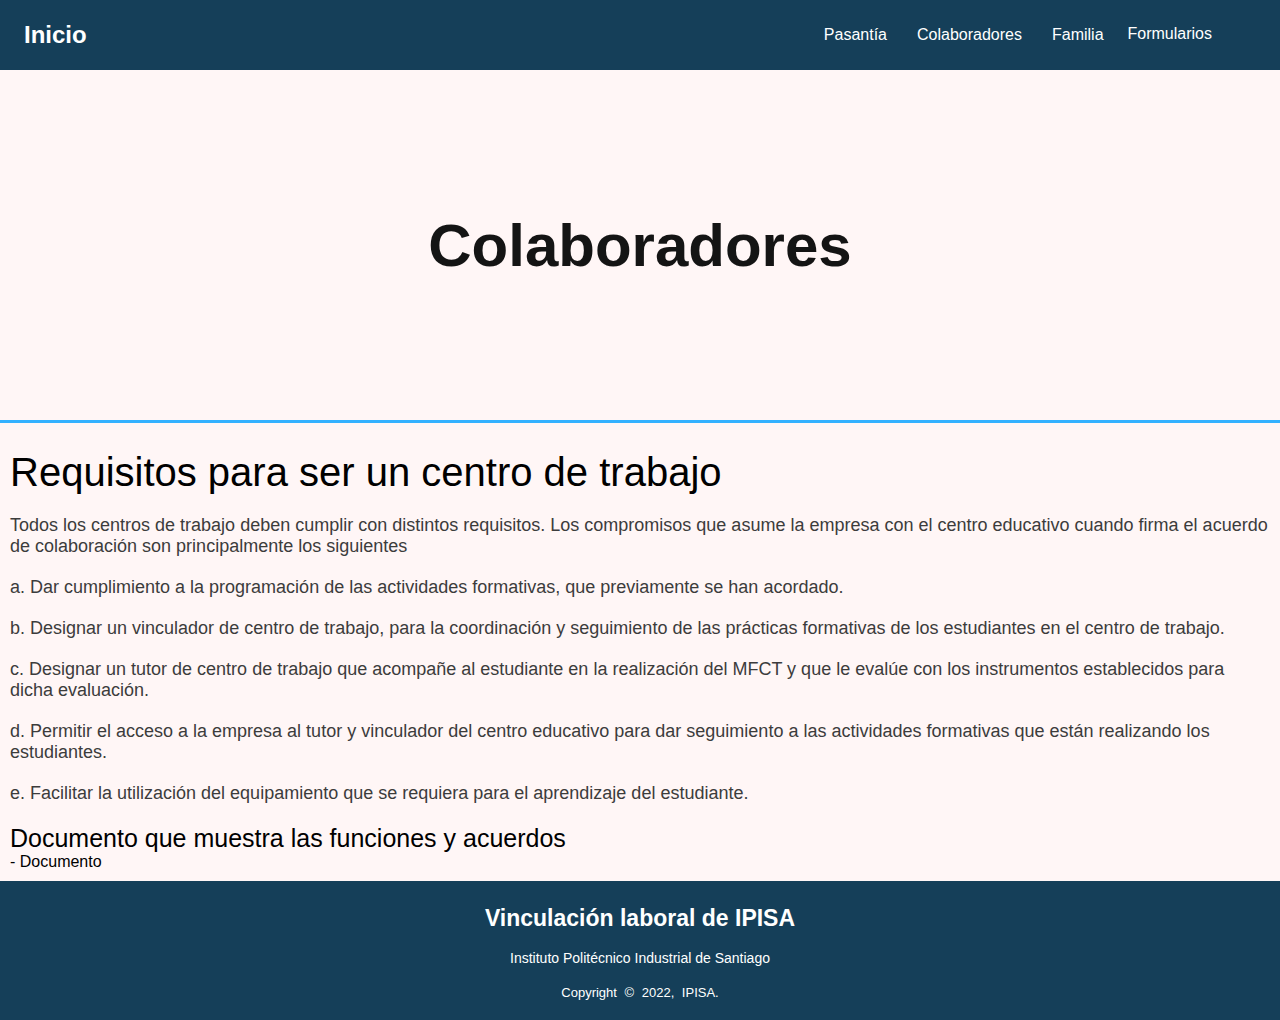
<file: colaboradores.html>
<!DOCTYPE html>
<html lang="en">
<head>
  <meta charset="UTF-8">
  <meta http-equiv="X-UA-Compatible" content="IE=edge">
  <meta name="viewport" content="width=device-width, initial-scale=1.0">
  <link href="https://cdn.jsdelivr.net/npm/bootstrap@5.2.2/dist/css/bootstrap.min.css" rel="stylesheet" integrity="sha384-Zenh87qX5JnK2Jl0vWa8Ck2rdkQ2Bzep5IDxbcnCeuOxjzrPF/et3URy9Bv1WTRi" crossorigin="anonymous">
  <link rel="stylesheet" href="CSS/style_colaboradores.css">
 
  <title>Colaboradores</title>
</head>

<body>

  <header>
    <!--Menú-->
    <a href="inicio.html" class="logo">
        <!--img src="" class="logo"-->
        <h2 class="nombre"> Inicio </h2>
    </a>

    <!--Barra de navegación del menú-->
    <nav>
      <ul class="menu-horizontal">
        <a href="pasantia.html" class="link a">Pasantía</a>
        <a href="colaboradores.html" class="link a">Colaboradores</a>
        <a href="familia.html" class="link a">Familia</a>
        <li><a href="#" >Formularios</a>
        <ul class="menu-vertical">
          <li><a href="frm_alumno.php">Alumno</a></li>
          <li><a href="frm_vacantes.php">Vacantes</a></li>
          <li><a href="form_empresa.php">Empresas</a></li>
        </ul>
      </li>
      </ul>
    </nav>
</header>

<!--Header-->
<div class="encabezado">
  <h1 class="nom"> Colaboradores </h1>
  <p> </p>
</div>


<div class="card">
 
  <div class="card-body">

  <article style="padding: 10px;">

   
      <h2>Requisitos para ser un centro de trabajo</h2>

          <p> Todos los centros de trabajo deben cumplir con distintos requisitos. Los compromisos que asume la empresa con el centro educativo cuando firma el acuerdo
            de colaboración son principalmente los siguientes </p>
         

          <p> a. Dar cumplimiento a la programación de las actividades formativas, que previamente
            se han acordado.</p>
          <p>b. Designar un vinculador de centro de trabajo, para la coordinación y seguimiento de
            las prácticas formativas de los estudiantes en el centro de trabajo. </p>
          <p>c. Designar un tutor de centro de trabajo que acompañe al estudiante en la realización
            del MFCT y que le evalúe con los instrumentos establecidos para dicha evaluación. </p>
          <p>d. Permitir el acceso a la empresa al tutor y vinculador del centro educativo para dar
            seguimiento a las actividades formativas que están realizando los estudiantes. </p>
          <p>e. Facilitar la utilización del equipamiento que se requiera para el aprendizaje del
            estudiante.</p>

          

          <h3>Documento que muestra las funciones y acuerdos</h3>

          <a class="documento" href="https://drive.google.com/file/d/176lTWf1gdwoO2YJwxPn1_9PQBs4NsAFI/view?usp=sharing" target="_blank">- Documento</a>

        </div>

  </article>
  </div>


  <!--Footer-->
  <footer>
    <div class="contenido">
        <h3>Vinculación laboral de IPISA</h3>
        <p>Instituto Politécnico Industrial de Santiago</p>
     
    </div>

    <div class="footer-bottom">
        <p class="copy">Copyright © 2022, IPISA.</p>
    </div>
</footer>



</body>
</html>
</file>
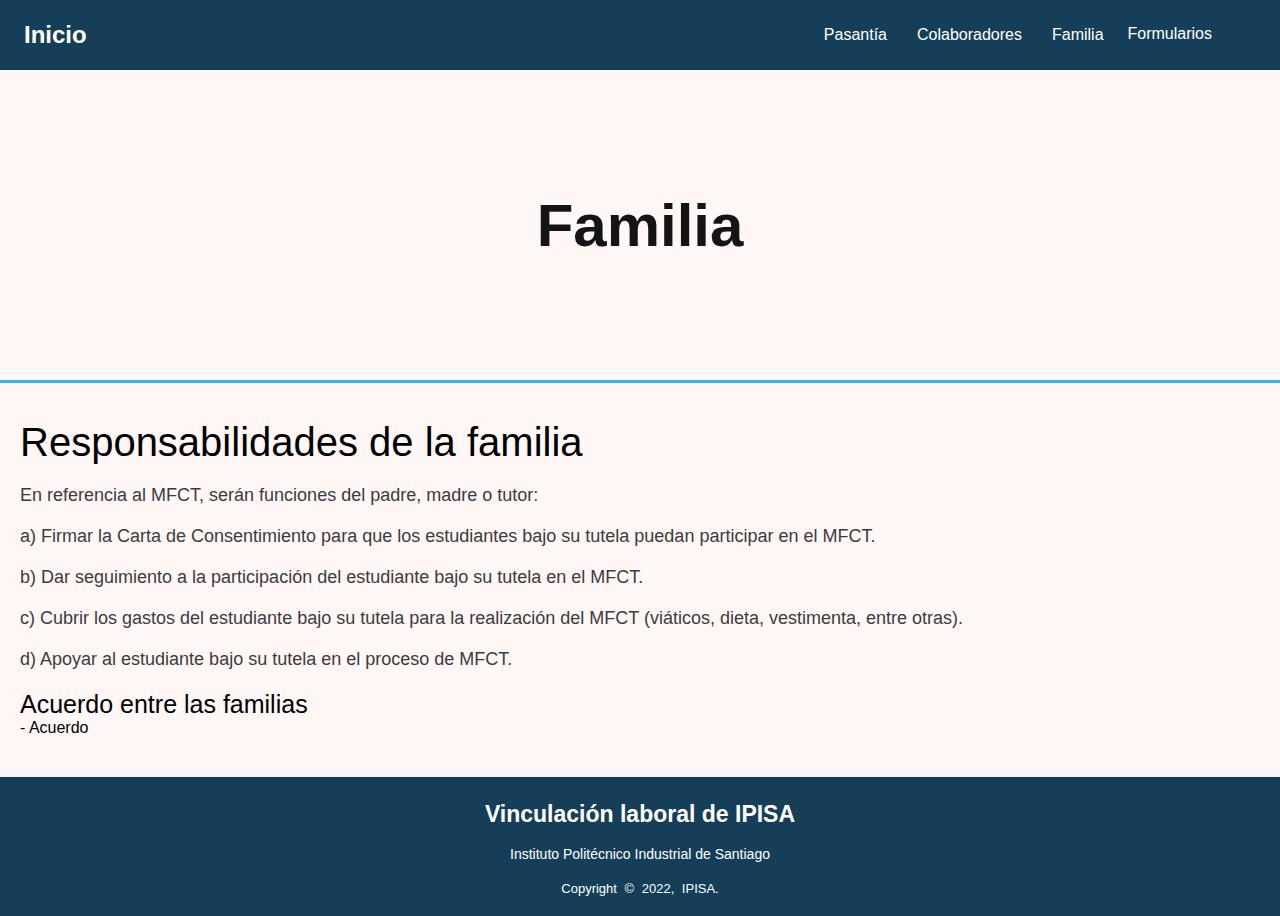
<file: familia.html>
<!DOCTYPE html>
<html lang="en">
<head>
  <meta charset="UTF-8">
  <meta http-equiv="X-UA-Compatible" content="IE=edge">
  <meta name="viewport" content="width=device-width, initial-scale=1.0">
  <link href="https://cdn.jsdelivr.net/npm/bootstrap@5.2.2/dist/css/bootstrap.min.css" rel="stylesheet" integrity="sha384-Zenh87qX5JnK2Jl0vWa8Ck2rdkQ2Bzep5IDxbcnCeuOxjzrPF/et3URy9Bv1WTRi" crossorigin="anonymous">
  <link rel="stylesheet" href="CSS/style_familia.css">

  <title>Familia</title>
</head>

<body>

  <header>
    <!--Menú-->
    <a href="inicio.html" class="logo">
        <!--img src="" class="logo"-->
        <h2 class="nombre">Inicio</h2>
    </a>

    <!--Barra de navegación del menú-->
    <nav>
      <ul class="menu-horizontal">
        <a href="pasantia.html" class="link a">Pasantía</a>
        <a href="colaboradores.html" class="link a">Colaboradores</a>
        <a href="familia.html" class="link a">Familia</a>
        <li><a href="#" >Formularios</a>
        <ul class="menu-vertical">
          <li><a href="frm_alumno.php">Alumno</a></li>
          <li><a href="frm_vacantes.php">Vacantes</a></li>
          <li><a href="form_empresa.php">Empresas</a></li>
        </ul>
      </li>
      </ul>
    </nav>
</header>

<!--Header-->
<div class="encabezado">
  <h1 class="nom"> Familia </h1>
  <p> </p>
</div>

<div class="card">

  <div class="card-body">
  <article>

      <h2>Responsabilidades de la familia </h2>

          <p> En referencia al MFCT, serán funciones del padre, madre o tutor: </p>
         
      <h3></h3>

          <p> a) Firmar la Carta de Consentimiento para que los estudiantes bajo su tutela puedan
            participar en el MFCT.</p>
          <p>b) Dar seguimiento a la participación del estudiante bajo su tutela en el MFCT. </p>
          <p>c) Cubrir los gastos del estudiante bajo su tutela para la realización del MFCT (viáticos,
            dieta, vestimenta, entre otras). </p>
          <p>d) Apoyar al estudiante bajo su tutela en el proceso de MFCT. </p>
       

          <h3>Acuerdo entre las familias</h3>

          <a class="documento" href="https://drive.google.com/file/d/1_nUG7leNG2EiY7e2_8a4W5u3gEIr9vQa/view?usp=sharing" target="_blank">- Acuerdo</a>
          

  </article>
</div>

</div>

  <!--Footer-->
  <footer>
    <div class="contenido">
        <h3>Vinculación laboral de IPISA</h3>
        <p>Instituto Politécnico Industrial de Santiago</p>
     
    </div>

    <div class="footer-bottom">
        <p class="copy">Copyright © 2022, IPISA.</p>
    </div>
</footer>



</body>
</html>
</file>
<file: CSS/style_colaboradores.css>
* {
        margin:0;
        padding: 0;
        box-sizing: border-box;
    }
    
    body {
        margin: 0;
        background-color: #fff6f6 !important;
    }
    
    header {
        display: flex;
        min-height: 70px;
        justify-content: space-between;
        background: #153f59 !important;
        align-items: center;
        padding: 9px;
    }
    
    .nombre {
        padding: 10px;
        color: white;
    
    }
    
    .logo {
        display: flex;
        align-items: center;
        font-family: 'Roboto', sans-serif;
        font-family: 'Roboto', sans-serif;
        padding-left: 5px;
    }
    
    a {
        text-decoration: none !important;
        color:white;
        font-family: 'Roboto', sans-serif;
    }
    
    .link {
        color: white;
    }
    
    nav a {
        padding-right: 15px;
        padding-left: 15px;
        padding-top: 10px;
        padding-bottom: 10px;
        border-radius: 20px;
    }
    
    nav a:hover {
        color: #B5C5D7;
       
        
    }
    
    @media (max-width:700px) {
        
        header {
            flex-direction: column;
        }
    
        nav {
            padding: 10px;
        }
    }
    
    .menu-horizontal{
        list-style: none;
        display: flex;
        justify-content: space-around;
        margin-right: 50px;
    
    }
    
    .menu-horizontal > li > a {
        display: block;
        padding: 9px;
        color: white;
        text-decoration: none;
    
    }
    .menu-vertical {
        position: absolute;
        display: none;
        list-style: none;
        width: 150px;
        z-index: 100 !important; 
        background-color:#153f59;
       
    }
    .menu-horizontal li:hover .menu-vertical {
        display: block;
    }
    
    
    .menu-vertical li a {
        display: block;
        color: white;
        text-decoration: none;
    }

.encabezado {
    background-image: url("https://seculoxximinas.com.br/fgv/wp-content/uploads/2019/08/motivacao-de-colaboradores-voce-esta-cometendo-estes-erros_1092019956550.png");
    height: 350px;
    background-size: cover;
    display: flex;
    flex-direction: column;
    justify-content: center;
    align-items: center;
    color: rgb(20, 20, 20);
    font-family: 'Roboto', sans-serif;
    font-size: 30px;
}

.contenedor-contenido {
    width: 1200px;
    margin: auto;
    margin-top: 40px;
    text-align: justify;
}

article {
    width: 100%;
    padding: 20px;
    padding-bottom: 40px;
    box-shadow: -10px 0 20px -30px black;
    position: relative;
    border-radius: 6px;
}

article:before {
    content:'';
    width: 100%;
    height: 3px;
    position: absolute;
    top: 0;
    left: 0;
    background: #33b1ff ;
}

article h2 {
    margin-top: 20px;
    font-weight: 500;
    font-size: 40px; 
    font-family: 'Roboto', sans-serif;
}

article h3 {
    margin-top: 20px;
    font-weight: 500;
    font-size: 25px; 
    font-family: 'Roboto', sans-serif;
}


article p {
    margin-top: 20px;
    font-size: 18px;
    color: #3c3c3c;
    font-family: 'Roboto', sans-serif;
}

.documento {
    color: black;
    margin-top: 25px;
}

footer {
    background: #153f59;
    height: auto;
    width: 100vw;
    font-family: 'Asap', sans-serif;
    padding-top: 27px;
    color: white;
}

.contenido {
    display: flex;
    align-items: center;
    justify-content: center;
    flex-direction: column;
    text-align: center;
}

.contenido h3 {
    font-size: 23px;
    font-weight: 1px;
    line-height: 21px;
}

.contenido p{
    max-width: 500px;
    margin: 10px auto;
    line-height: 14px;
    font-size: 14px;
    margin-top: 22px;
}

.iconos {
    list-style: none;
    display: flex;
    align-items: center;
    justify-content: center;
    margin: 22px 0 16px 0;
}

.iconos li {
    list-style: none;
    margin: 0 7px;  
}

.iconos a{
    text-decoration: none;
    color: #FFF;
}

.iconos a i{
    font-size: 24px;
    transition: color .4s ease;
}

.iconos a:hover i {
    color: #B5C5D7;
}

.footer-bottom {
    background: #153f59;
    width: 100vw;
    padding: 10px 0;
    text-align: center;
}

.footer-bottom p {
    font-size: 13px;
    word-spacing: 4px;
}

::-webkit-scrollbar {
    display: none;
}

.copy {
    margin-bottom: 10px;
}
</file>
<file: CSS/style_familia.css>
* {
    margin:0;
    padding: 0;
    box-sizing: border-box;
}

body {
    margin: 0;
    background-color: #fff6f6 !important;
}

header {
    display: flex;
    min-height: 70px;
    justify-content: space-between;
    background: #153f59 !important;
    align-items: center;
    padding: 9px;
}

.nombre {
    padding: 10px;
    color: white;

}

.logo {
    display: flex;
    align-items: center;
    font-family: 'Roboto', sans-serif;
    font-family: 'Roboto', sans-serif;
    padding-left: 5px;
}

a {
    text-decoration: none !important;
    color:white;
    font-family: 'Roboto', sans-serif;
}

.link {
    color: white;
}

nav a {
    padding-right: 15px;
    padding-left: 15px;
    padding-top: 10px;
    padding-bottom: 10px;
    border-radius: 20px;
}

nav a:hover {
    color: #B5C5D7;
   
    
}

@media (max-width:700px) {
    
    header {
        flex-direction: column;
    }

    nav {
        padding: 10px;
    }
}

.menu-horizontal{
    list-style: none;
    display: flex;
    justify-content: space-around;
    margin-right: 50px;

}

.menu-horizontal > li > a {
    display: block;
    padding: 9px;
    color: white;
    text-decoration: none;

}
.menu-vertical {
    position: absolute;
    display: none;
    list-style: none;
    width: 150px;
    z-index: 100 !important; 
    background-color:#153f59;
   
}
.menu-horizontal li:hover .menu-vertical {
    display: block;
}


.menu-vertical li a {
    display: block;
    color: white;
    text-decoration: none;
}
.encabezado {
    background-image: url("https://img.freepik.com/premium-vector/big-family-happy-parents-children-grandma-grandpa-smiling-dad-mom-kids-dog-three-generation-standing-together-vector-portrait-illustration-family-grandma-grandpa-girl-boy_102902-4076.jpg?w=2000");
    background-size: cover;
    display: flex;
    flex-direction: column;
    justify-content: center;
    align-items: center;
    color: rgb(20, 20, 20);
    font-family: 'Roboto', sans-serif;
    font-size: 30px;
    height: 310px;
}

.contenedor-contenido {
    width: 1200px;
    margin: auto;
    margin-top: 40px;
    text-align: justify;
}

article {
    width: 100%;
    padding: 20px;
    padding-bottom: 40px;
    box-shadow: -10px 0 20px -30px black;
    position: relative;
    border-radius: 6px;
}

article:before {
    content:'';
    width: 100%;
    height: 3px;
    position: absolute;
    top: 0;
    left: 0;
    background: #33b1ff ;
}

article h2 {
    margin-top: 20px;
    font-weight: 500;
    font-size: 40px; 
    font-family: 'Roboto', sans-serif;
}

article h3 {
    margin-top: 20px;
    font-weight: 500;
    font-size: 25px; 
    font-family: 'Roboto', sans-serif;
}


article p {
    margin-top: 20px;
    font-size: 18px;
    color: #3c3c3c;
    font-family: 'Roboto', sans-serif;
}

.documento {
    color: black;
    margin-top: 25px;
}

footer {
    background: #153f59;
    height: auto;
    width: 100vw;
    font-family: 'Asap', sans-serif;
    padding-top: 27px;
    color: white;
}

.contenido {
    display: flex;
    align-items: center;
    justify-content: center;
    flex-direction: column;
    text-align: center;
}

.contenido h3 {
    font-size: 23px;
    font-weight: 1px;
    line-height: 21px;
}

.contenido p{
    max-width: 500px;
    margin: 10px auto;
    line-height: 14px;
    font-size: 14px;
    margin-top: 22px;
}

.iconos {
    list-style: none;
    display: flex;
    align-items: center;
    justify-content: center;
    margin: 22px 0 16px 0;
}

.iconos li {
    list-style: none;
    margin: 0 7px;  
}

.iconos a{
    text-decoration: none;
    color: #FFF;
}

.iconos a i{
    font-size: 24px;
    transition: color .4s ease;
}

.iconos a:hover i {
    color: #B5C5D7;
}

.footer-bottom {
    background: #153f59;
    width: 100vw;
    padding: 10px 0;
    text-align: center;
}

.footer-bottom p {
    font-size: 13px;
    word-spacing: 4px;
}

::-webkit-scrollbar {
    display: none;
}

.copy {
    margin-bottom: 10px;
}
</file>
